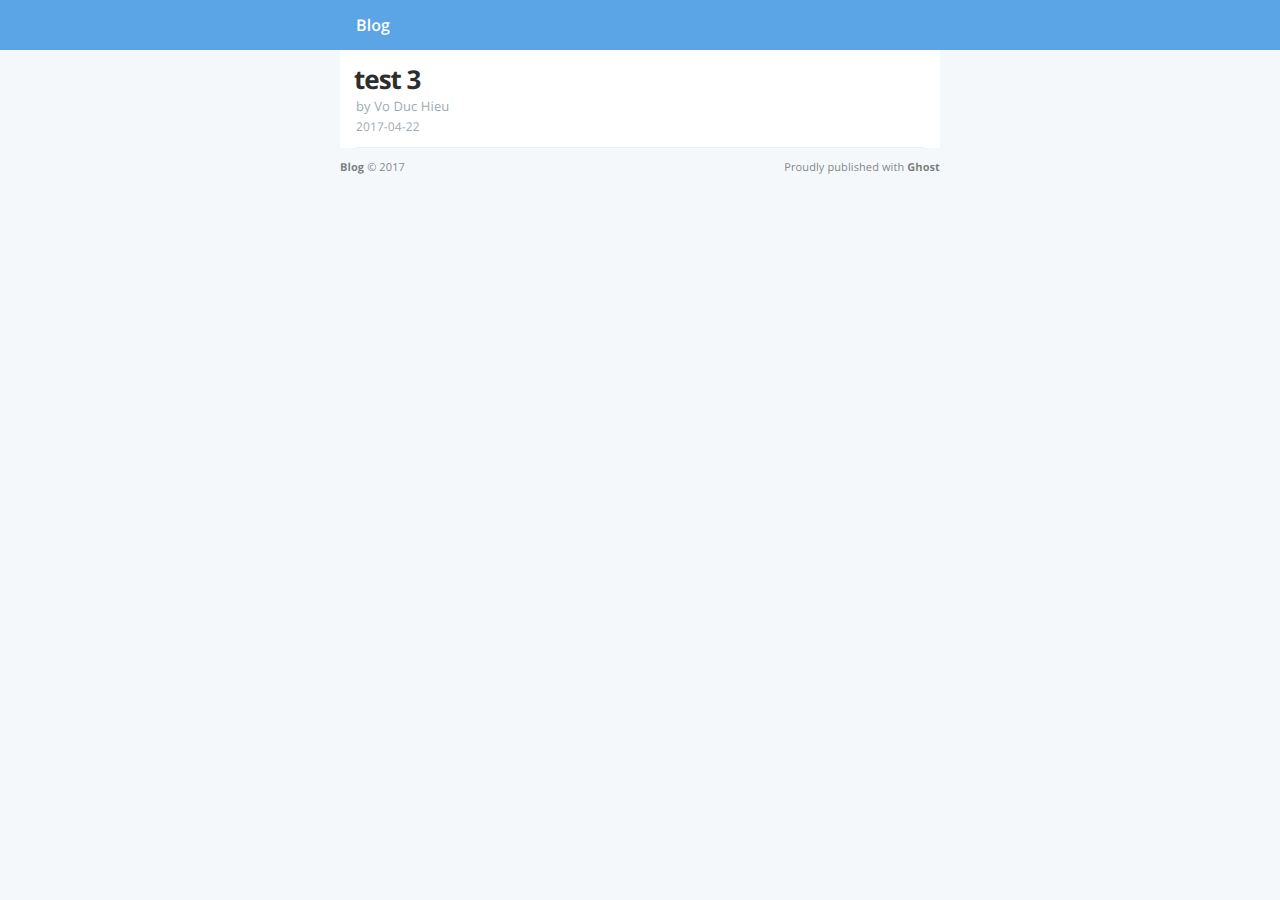
<file: test-3/amp/index.html>
<!DOCTYPE html>
<html ⚡>
<head>
    <meta charset="utf-8">

    <title>test 3</title>
    <meta name="description" content="" />

    <meta name="HandheldFriendly" content="True" />
    <meta name="viewport" content="width=device-width,minimum-scale=1,initial-scale=1">

    <link rel="shortcut icon" href="../../favicon.ico">

    <link rel="canonical" href="../index.html" />
    <meta name="referrer" content="no-referrer-when-downgrade" />
    
    <meta property="og:site_name" content="Blog" />
    <meta property="og:type" content="article" />
    <meta property="og:title" content="test 3" />
    <meta property="og:url" content="http://localhost:2368/test-3/" />
    <meta property="article:published_time" content="2017-04-22T12:21:30.000Z" />
    <meta property="article:modified_time" content="2017-04-22T12:21:30.000Z" />
    <meta name="twitter:card" content="summary" />
    <meta name="twitter:title" content="test 3" />
    <meta name="twitter:url" content="http://localhost:2368/test-3/" />
    <meta name="twitter:label1" content="Written by" />
    <meta name="twitter:data1" content="Vo Duc Hieu" />
    
    <script type="application/ld+json">
{
    "@context": "https://schema.org",
    "@type": "Article",
    "publisher": {
        "@type": "Organization",
        "name": "Blog",
        "logo": "http://localhost:2368/ghost/img/ghosticon.jpg"
    },
    "author": {
        "@type": "Person",
        "name": "Vo Duc Hieu",
        "url": "http://localhost:2368/author/vo/",
        "sameAs": []
    },
    "headline": "test 3",
    "url": "http://localhost:2368/test-3/",
    "datePublished": "2017-04-22T12:21:30.000Z",
    "dateModified": "2017-04-22T12:21:30.000Z",
    "mainEntityOfPage": {
        "@type": "WebPage",
        "@id": "http://localhost:2368"
    }
}
    </script>

    <meta name="generator" content="Ghost 0.11" />
    <link rel="alternate" type="application/rss+xml" title="Blog" href="../../rss/index.html" />

    <link rel="stylesheet" type="text/css" href="https://fonts.googleapis.com/css?family=Merriweather:300,700,700italic,300italic|Open+Sans:700,600,400" />
    <style amp-custom>
        /* ==========================================================================
           Table of Contents
           ========================================================================== */

        /*

            0. Normalize
            1. General
            2. Utilities
            3. AMP Post
            4. Footer

        */

        /* ==========================================================================
           0. normalize.css v3.0.3 | MIT License | git.io/normalize | (minified)
           ========================================================================== */

        html {
            font-family: sans-serif;

            -ms-text-size-adjust: 100%;
            -webkit-text-size-adjust: 100%;
        }
        body {
            margin: 0;
        }
        article,
        aside,
        details,
        figcaption,
        figure,
        footer,
        header,
        main,
        menu,
        nav,
        section,
        summary {
            display: block;
        }
        audio,
        canvas,
        progress,
        video {
            display: inline-block;
            vertical-align: baseline;
        }
        audio:not([controls]) {
            display: none;
            height: 0;
        }
        [hidden],
        template {
            display: none;
        }
        a {
            background-color: transparent;
        }
        a:active,
        a:hover {
            outline: 0;
        }
        abbr[title] {
            border-bottom: 1px dotted;
        }
        b,
        strong {
            font-weight: bold;
        }
        dfn {
            font-style: italic;
        }
        h1 {
            margin: 0.67em 0;
            font-size: 2em;
        }
        mark {
            background: #ff0;
            color: #000;
        }
        small {
            font-size: 80%;
        }
        sub,
        sup {
            position: relative;
            vertical-align: baseline;
            font-size: 75%;
            line-height: 0;
        }
        sup {
            top: -0.5em;
        }
        sub {
            bottom: -0.25em;
        }
        img {
            border: 0;
        }
        amp-img {
            border: 0;
        }
        svg:not(:root) {
            overflow: hidden;
        }
        figure {
            margin: 1em 40px;
        }
        hr {
            box-sizing: content-box;
            height: 0;
        }
        pre {
            overflow: auto;
        }
        code,
        kbd,
        pre,
        samp {
            font-family: monospace, monospace;
            font-size: 1em;
        }
        button,
        input,
        optgroup,
        select,
        textarea {
            margin: 0;
            color: inherit;
            font: inherit;
        }
        button {
            overflow: visible;
        }
        button,
        select {
            text-transform: none;
        }
        button,
        html input[type="button"],
        input[type="reset"],
        input[type="submit"] {
            cursor: pointer;

            -webkit-appearance: button;
        }
        button[disabled],
        html input[disabled] {
            cursor: default;
        }
        button::-moz-focus-inner,
        input::-moz-focus-inner {
            padding: 0;
            border: 0;
        }
        input {
            line-height: normal;
        }
        input[type="checkbox"],
        input[type="radio"] {
            box-sizing: border-box;
            padding: 0;
        }
        input[type="number"]::-webkit-inner-spin-button,
        input[type="number"]::-webkit-outer-spin-button {
            height: auto;
        }
        input[type="search"] {
            -webkit-appearance: textfield;
        }
        input[type="search"]::-webkit-search-cancel-button,
        input[type="search"]::-webkit-search-decoration {
            -webkit-appearance: none;
        }
        fieldset {
            margin: 0 2px;
            padding: 0.35em 0.625em 0.75em;
            border: 1px solid #c0c0c0;
        }
        legend {
            padding: 0;
            border: 0;
        }
        textarea {
            overflow: auto;
        }
        optgroup {
            font-weight: bold;
        }
        table {
            border-spacing: 0;
            border-collapse: collapse;
        }
        td,
        th {
            padding: 0;
        }


        /* ==========================================================================
           1. General - Setting up some base styles
           ========================================================================== */

        html {
            max-height: 100%;
            height: 100%;
            font-size: 62.5%;

            -webkit-tap-highlight-color: rgba(0, 0, 0, 0);
        }

        body {
            max-height: 100%;
            height: 100%;
            color: #3a4145;
            background: #f4f8fb;
            letter-spacing: 0.01rem;
            font-family: "Merriweather", serif;
            font-size: 1.8rem;
            line-height: 1.75em;
            text-rendering: geometricPrecision;

            -webkit-font-feature-settings: "kern" 1;
            -moz-font-feature-settings: "kern" 1;
            -o-font-feature-settings: "kern" 1;
        }

        ::-moz-selection {
            background: #d6edff;
        }

        ::selection {
            background: #d6edff;
        }

        h1,
        h2,
        h3,
        h4,
        h5,
        h6 {
            margin: 0 0 0.3em 0;
            color: #2e2e2e;
            font-family: "Open Sans", sans-serif;
            line-height: 1.15em;
            text-rendering: geometricPrecision;

            -webkit-font-feature-settings: "dlig" 1, "liga" 1, "lnum" 1, "kern" 1;
            -moz-font-feature-settings: "dlig" 1, "liga" 1, "lnum" 1, "kern" 1;
            -o-font-feature-settings: "dlig" 1, "liga" 1, "lnum" 1, "kern" 1;
        }

        h1 {
            text-indent: -2px;
            letter-spacing: -1px;
            font-size: 2.6rem;
        }

        h2 {
            letter-spacing: 0;
            font-size: 2.4rem;
        }

        h3 {
            letter-spacing: -0.6px;
            font-size: 2.1rem;
        }

        h4 {
            font-size: 1.9rem;
        }

        h5 {
            font-size: 1.8rem;
        }

        h6 {
            font-size: 1.8rem;
        }

        a {
            color: #4a4a4a;
        }

        a:hover {
            color: #111;
        }

        p,
        ul,
        ol,
        dl {
            margin: 0 0 2.5rem 0;
            font-size: 1.5rem;
            text-rendering: geometricPrecision;

            -webkit-font-feature-settings: "liga" 1, "onum" 1, "kern" 1;
            -moz-font-feature-settings: "liga" 1, "onum" 1, "kern" 1;
            -o-font-feature-settings: "liga" 1, "onum" 1, "kern" 1;
        }

        ol,
        ul {
            padding-left: 2em;
        }

        ol ol,
        ul ul,
        ul ol,
        ol ul {
            margin: 0 0 0.4em 0;
            padding-left: 2em;
        }

        dl dt {
            float: left;
            clear: left;
            overflow: hidden;
            margin-bottom: 1em;
            width: 180px;
            text-align: right;
            text-overflow: ellipsis;
            white-space: nowrap;
            font-weight: 700;
        }

        dl dd {
            margin-bottom: 1em;
            margin-left: 200px;
        }

        li {
            margin: 0.4em 0;
        }

        li li {
            margin: 0;
        }

        hr {
            display: block;
            margin: 1.75em 0;
            padding: 0;
            height: 1px;
            border: 0;
            border-top: #efefef 1px solid;
        }

        blockquote {
            box-sizing: border-box;
            margin: 1.75em 0 1.75em 0;
            padding: 0 0 0 1.75em;
            border-left: #4a4a4a 0.4em solid;

            -moz-box-sizing: border-box;
        }

        blockquote p {
            margin: 0.8em 0;
            font-style: italic;
        }

        blockquote small {
            display: inline-block;
            margin: 0.8em 0 0.8em 1.5em;
            color: #ccc;
            font-size: 0.9em;
        }

        blockquote small:before {
            content: "\2014 \00A0";
        }

        blockquote cite {
            font-weight: 700;
        }

        blockquote cite a {
            font-weight: normal;
        }

        mark {
            background-color: #fdffb6;
        }

        code,
        tt {
            padding: 1px 3px;
            border: #e3edf3 1px solid;
            background: #f7fafb;
            border-radius: 2px;
            white-space: pre-wrap;
            font-family: Inconsolata, monospace, sans-serif;
            font-size: 0.85em;
            font-feature-settings: "liga" 0;

            -webkit-font-feature-settings: "liga" 0;
            -moz-font-feature-settings: "liga" 0;
        }

        pre {
            overflow: auto;
            box-sizing: border-box;
            margin: 0 0 1.75em 0;
            padding: 10px;
            width: 100%;
            border: #e3edf3 1px solid;
            background: #f7fafb;
            border-radius: 3px;
            white-space: pre;
            font-family: Inconsolata, monospace, sans-serif;
            font-size: 0.9em;

            -moz-box-sizing: border-box;
        }

        pre code,
        pre tt {
            padding: 0;
            border: none;
            background: transparent;
            white-space: pre-wrap;
            font-size: inherit;
        }

        kbd {
            display: inline-block;
            margin-bottom: 0.4em;
            padding: 1px 8px;
            border: #ccc 1px solid;
            background: #f4f4f4;
            border-radius: 4px;
            box-shadow: 0 1px 0 rgba(0, 0, 0, 0.2),
            0 1px 0 0 #fff inset;
            color: #666;
            text-shadow: #fff 0 1px 0;
            font-size: 0.9em;
            font-weight: 700;
        }

        table {
            box-sizing: border-box;
            margin: 1.75em 0;
            max-width: 100%;
            width: 100%;
            background-color: transparent;

            -moz-box-sizing: border-box;
        }

        table th,
        table td {
            padding: 8px;
            border-top: #efefef 1px solid;
            vertical-align: top;
            text-align: left;
            line-height: 20px;
        }

        table th {
            color: #000;
        }

        table caption + thead tr:first-child th,
        table caption + thead tr:first-child td,
        table colgroup + thead tr:first-child th,
        table colgroup + thead tr:first-child td,
        table thead:first-child tr:first-child th,
        table thead:first-child tr:first-child td {
            border-top: 0;
        }

        table tbody + tbody {
            border-top: #efefef 2px solid;
        }

        table table table {
            background-color: #fff;
        }

        table tbody > tr:nth-child(odd) > td,
        table tbody > tr:nth-child(odd) > th {
            background-color: #f6f6f6;
        }

        table.plain tbody > tr:nth-child(odd) > td,
        table.plain tbody > tr:nth-child(odd) > th {
            background: transparent;
        }

        iframe,
        amp-iframe,
        .fluid-width-video-wrapper {
            display: block;
            margin: 1.75em 0;
        }

        /* When a video is inside the fitvids wrapper, drop the
        margin on the iframe, cause it breaks stuff. */
        .fluid-width-video-wrapper iframe,
        .fluid-width-video-wrapper amp-iframe {
            margin: 0;
        }

        textarea,
        select,
        input {
            margin: 0 0 5px 0;
            padding: 6px 9px;
            width: 260px;
            outline: 0;
            border: #e7eef2 1px solid;
            background: #fff;
            border-radius: 4px;
            box-shadow: none;
            font-family: "Open Sans", sans-serif;
            font-size: 1.6rem;
            line-height: 1.4em;
            font-weight: 100;

            -webkit-appearance: none;
        }

        textarea {
            min-width: 250px;
            min-height: 80px;
            max-width: 340px;
            width: 100%;
            height: auto;
        }

        input[type="text"]:focus,
        input[type="email"]:focus,
        input[type="search"]:focus,
        input[type="tel"]:focus,
        input[type="url"]:focus,
        input[type="password"]:focus,
        input[type="number"]:focus,
        input[type="date"]:focus,
        input[type="month"]:focus,
        input[type="week"]:focus,
        input[type="time"]:focus,
        input[type="datetime"]:focus,
        input[type="datetime-local"]:focus,
        textarea:focus {
            outline: none;
            outline-width: 0;
            border: #bbc7cc 1px solid;
            background: #fff;
        }

        select {
            width: 270px;
            height: 30px;
            line-height: 30px;
        }

        /* ==========================================================================
           2. Utilities
           ========================================================================== */

        /* Clears shit */
        .clearfix:before,
        .clearfix:after {
            content: " ";
            display: table;
        }
        .clearfix:after {
            clear: both;
        }
        .clearfix {
            zoom: 1;
        }

        /* ==========================================================================
           3. AMP Post
           ========================================================================== */



        .main-header {
            position: relative;
            display: table;
            overflow: hidden;
            box-sizing: border-box;
            width: 100%;
            height: 50px;
            background: #5ba4e5 no-repeat center center;
            background-size: cover;
            text-align: left;

            -webkit-box-sizing: border-box;
            -moz-box-sizing: border-box;
        }

        .content {
            background: #fff;
            padding-top: 15px;
        }
        .blog-title,
        .content {
            margin: auto;
            max-width: 600px;
        }

        .blog-title a {
            display: block;
            padding-right: 16px;
            padding-left: 16px;
            height: 50px;
            color: #fff;
            text-decoration: none;
            font-family: "Open Sans", sans-serif;
            font-size: 16px;
            line-height: 50px;
            font-weight: 600;
        }

        .post {
            position: relative;
            margin-top: 0;
            margin-right: 16px;
            margin-left: 16px;
            padding-bottom: 0;
            max-width: 100%;
            border-bottom: #ebf2f6 1px solid;
            word-wrap: break-word;
            font-size: 0.95em;
            line-height: 1.65em;
        }

        .post-header {
            margin-bottom: 1rem;
        }

        .post-title {
            margin-bottom: 0;
        }

        .post-title a {
            text-decoration: none;
        }

        .post-meta {
            display: block;
            margin: 3px 0 0 0;
            color: #9eabb3;
            font-family: "Open Sans", sans-serif;
            font-size: 1.3rem;
            line-height: 2.2rem;
        }

        .post-meta a {
            color: #9eabb3;
            text-decoration: none;
        }

        .post-meta a:hover {
            text-decoration: underline;
        }

        .post-meta .author {
            margin: 0;
            font-size: 1.3rem;
            line-height: 1.3em;
        }

        .post-date {
            display: inline-block;
            text-transform: uppercase;
            white-space: nowrap;
            font-size: 1.2rem;
            line-height: 1.2em;
        }

        .post-image {
            margin: 0;
            padding-top: 3rem;
            padding-bottom: 30px;
            border-top: 1px #E8E8E8 solid;
        }

        /* Keep images centered, and allow images wider than the main
           text column to break out. */
        .post-content amp-img,
        .post-content amp-anim {
            /* Centers an image by (1) pushing its left edge to the
               center of its container and (2) shifting the entire image
               in the opposite direction by half its own width.
               Works for images that are larger than their containers. */
            position: relative;
            left: 50%;
            display: block;
            padding: 0;
            min-width: 0;
            max-width: 112%; /* fallback when calc doesn't work */
            width: calc(100% + 32px); /* expand with to image + margins */
            height: auto;
            transform: translateX(-50%);

            -webkit-transform: translateX(-50%); /* for Safari and iOS */
            -ms-transform: translateX(-50%); /* for IE9 */
        }

        .footnotes {
            font-size: 1.3rem;
            line-height: 1.6em;
            font-style: italic;
        }

        .footnotes li {
            margin: 0.6rem 0;
        }

        .footnotes p {
            margin: 0;
        }

        .footnotes p a:last-child {
            text-decoration: none;
        }

        /* ==========================================================================
           4. Footer - The bottom the AMP Post
           ========================================================================== */

        .site-footer {
            position: relative;
            margin: 0 auto 20px auto;
            padding: 1rem 15px;
            max-width: 600px;
            color: rgba(0,0,0,0.5);
            font-family: "Open Sans", sans-serif;
            font-size: 1.1rem;
            line-height: 1.75em;
        }

        .site-footer a {
            color: rgba(0,0,0,0.5);
            text-decoration: none;
            font-weight: bold;
        }

        .site-footer a:hover {
            border-bottom: #bbc7cc 1px solid;
        }

        .poweredby {
            display: block;
            float: right;
            width: 45%;
            text-align: right;
        }

        .copyright {
            display: block;
            float: left;
            width: 45%;
        }
    </style>

    <style amp-boilerplate>body{-webkit-animation:-amp-start 8s steps(1,end) 0s 1 normal both;-moz-animation:-amp-start 8s steps(1,end) 0s 1 normal both;-ms-animation:-amp-start 8s steps(1,end) 0s 1 normal both;animation:-amp-start 8s steps(1,end) 0s 1 normal both}@-webkit-keyframes -amp-start{from{visibility:hidden}to{visibility:visible}}@-moz-keyframes -amp-start{from{visibility:hidden}to{visibility:visible}}@-ms-keyframes -amp-start{from{visibility:hidden}to{visibility:visible}}@-o-keyframes -amp-start{from{visibility:hidden}to{visibility:visible}}@keyframes -amp-start{from{visibility:hidden}to{visibility:visible}}</style><noscript><style amp-boilerplate>body{-webkit-animation:none;-moz-animation:none;-ms-animation:none;animation:none}</style></noscript>
    <script async src="https://cdn.ampproject.org/v0.js"></script>

    

</head>

<body class="amp-template">
    <header class="main-header">
        <nav class="blog-title">
            <a href="../../index.html">Blog</a>
        </nav>
    </header>

    <main class="content" role="main">
        <article class="post">

            <header class="post-header">
                <h1 class="post-title">test 3</h1>
                <section class="post-meta">
                    <p class="author">by <a href="../../author/vo/index.html">Vo Duc Hieu</a></p>
                    <time class="post-date" datetime="2017-04-22">2017-04-22</time>
                </section>
            </header>
            <section class="post-content">

                

            </section>

        </article>
    </main>
    <footer class="site-footer clearfix">
        <section class="copyright"><a href="../../index.html">Blog</a> &copy; 2017</section>
        <section class="poweredby">Proudly published with <a href="https://ghost.org">Ghost</a></section>
    </footer>
</body>
</html>
</file>
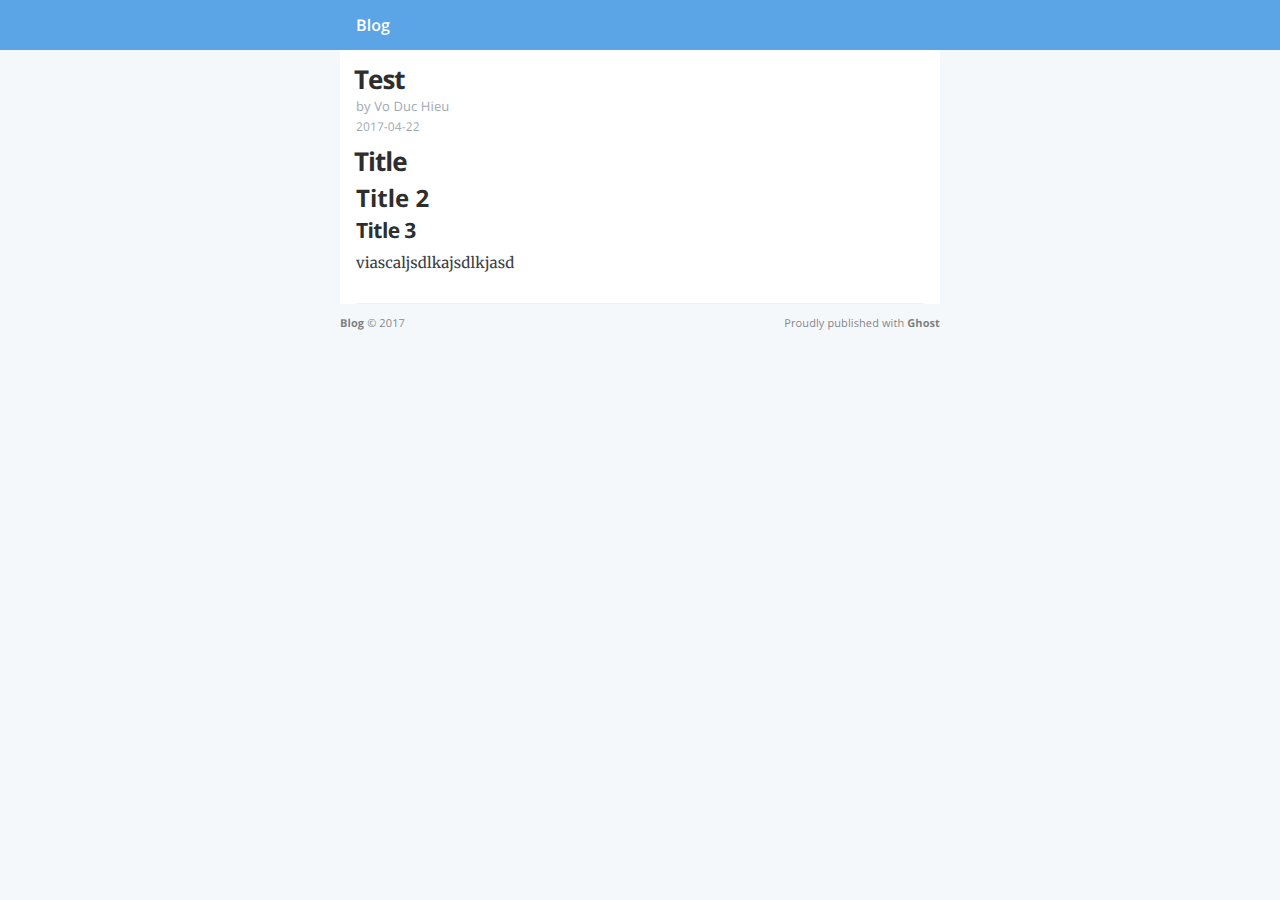
<file: test/amp/index.html>
<!DOCTYPE html>
<html ⚡>
<head>
    <meta charset="utf-8">

    <title>Test</title>
    <meta name="description" content="" />

    <meta name="HandheldFriendly" content="True" />
    <meta name="viewport" content="width=device-width,minimum-scale=1,initial-scale=1">

    <link rel="shortcut icon" href="../../favicon.ico">

    <link rel="canonical" href="../index.html" />
    <meta name="referrer" content="no-referrer-when-downgrade" />
    
    <meta property="og:site_name" content="Blog" />
    <meta property="og:type" content="article" />
    <meta property="og:title" content="Test" />
    <meta property="og:description" content="Title Title 2 Title 3 viascaljsdlkajsdlkjasd" />
    <meta property="og:url" content="http://localhost:2368/test/" />
    <meta property="article:published_time" content="2017-04-22T12:14:14.000Z" />
    <meta property="article:modified_time" content="2017-04-22T12:14:14.000Z" />
    <meta name="twitter:card" content="summary" />
    <meta name="twitter:title" content="Test" />
    <meta name="twitter:description" content="Title Title 2 Title 3 viascaljsdlkajsdlkjasd" />
    <meta name="twitter:url" content="http://localhost:2368/test/" />
    <meta name="twitter:label1" content="Written by" />
    <meta name="twitter:data1" content="Vo Duc Hieu" />
    
    <script type="application/ld+json">
{
    "@context": "https://schema.org",
    "@type": "Article",
    "publisher": {
        "@type": "Organization",
        "name": "Blog",
        "logo": "http://localhost:2368/ghost/img/ghosticon.jpg"
    },
    "author": {
        "@type": "Person",
        "name": "Vo Duc Hieu",
        "url": "http://localhost:2368/author/vo/",
        "sameAs": []
    },
    "headline": "Test",
    "url": "http://localhost:2368/test/",
    "datePublished": "2017-04-22T12:14:14.000Z",
    "dateModified": "2017-04-22T12:14:14.000Z",
    "description": "Title Title 2 Title 3 viascaljsdlkajsdlkjasd",
    "mainEntityOfPage": {
        "@type": "WebPage",
        "@id": "http://localhost:2368"
    }
}
    </script>

    <meta name="generator" content="Ghost 0.11" />
    <link rel="alternate" type="application/rss+xml" title="Blog" href="../../rss/index.html" />

    <link rel="stylesheet" type="text/css" href="https://fonts.googleapis.com/css?family=Merriweather:300,700,700italic,300italic|Open+Sans:700,600,400" />
    <style amp-custom>
        /* ==========================================================================
           Table of Contents
           ========================================================================== */

        /*

            0. Normalize
            1. General
            2. Utilities
            3. AMP Post
            4. Footer

        */

        /* ==========================================================================
           0. normalize.css v3.0.3 | MIT License | git.io/normalize | (minified)
           ========================================================================== */

        html {
            font-family: sans-serif;

            -ms-text-size-adjust: 100%;
            -webkit-text-size-adjust: 100%;
        }
        body {
            margin: 0;
        }
        article,
        aside,
        details,
        figcaption,
        figure,
        footer,
        header,
        main,
        menu,
        nav,
        section,
        summary {
            display: block;
        }
        audio,
        canvas,
        progress,
        video {
            display: inline-block;
            vertical-align: baseline;
        }
        audio:not([controls]) {
            display: none;
            height: 0;
        }
        [hidden],
        template {
            display: none;
        }
        a {
            background-color: transparent;
        }
        a:active,
        a:hover {
            outline: 0;
        }
        abbr[title] {
            border-bottom: 1px dotted;
        }
        b,
        strong {
            font-weight: bold;
        }
        dfn {
            font-style: italic;
        }
        h1 {
            margin: 0.67em 0;
            font-size: 2em;
        }
        mark {
            background: #ff0;
            color: #000;
        }
        small {
            font-size: 80%;
        }
        sub,
        sup {
            position: relative;
            vertical-align: baseline;
            font-size: 75%;
            line-height: 0;
        }
        sup {
            top: -0.5em;
        }
        sub {
            bottom: -0.25em;
        }
        img {
            border: 0;
        }
        amp-img {
            border: 0;
        }
        svg:not(:root) {
            overflow: hidden;
        }
        figure {
            margin: 1em 40px;
        }
        hr {
            box-sizing: content-box;
            height: 0;
        }
        pre {
            overflow: auto;
        }
        code,
        kbd,
        pre,
        samp {
            font-family: monospace, monospace;
            font-size: 1em;
        }
        button,
        input,
        optgroup,
        select,
        textarea {
            margin: 0;
            color: inherit;
            font: inherit;
        }
        button {
            overflow: visible;
        }
        button,
        select {
            text-transform: none;
        }
        button,
        html input[type="button"],
        input[type="reset"],
        input[type="submit"] {
            cursor: pointer;

            -webkit-appearance: button;
        }
        button[disabled],
        html input[disabled] {
            cursor: default;
        }
        button::-moz-focus-inner,
        input::-moz-focus-inner {
            padding: 0;
            border: 0;
        }
        input {
            line-height: normal;
        }
        input[type="checkbox"],
        input[type="radio"] {
            box-sizing: border-box;
            padding: 0;
        }
        input[type="number"]::-webkit-inner-spin-button,
        input[type="number"]::-webkit-outer-spin-button {
            height: auto;
        }
        input[type="search"] {
            -webkit-appearance: textfield;
        }
        input[type="search"]::-webkit-search-cancel-button,
        input[type="search"]::-webkit-search-decoration {
            -webkit-appearance: none;
        }
        fieldset {
            margin: 0 2px;
            padding: 0.35em 0.625em 0.75em;
            border: 1px solid #c0c0c0;
        }
        legend {
            padding: 0;
            border: 0;
        }
        textarea {
            overflow: auto;
        }
        optgroup {
            font-weight: bold;
        }
        table {
            border-spacing: 0;
            border-collapse: collapse;
        }
        td,
        th {
            padding: 0;
        }


        /* ==========================================================================
           1. General - Setting up some base styles
           ========================================================================== */

        html {
            max-height: 100%;
            height: 100%;
            font-size: 62.5%;

            -webkit-tap-highlight-color: rgba(0, 0, 0, 0);
        }

        body {
            max-height: 100%;
            height: 100%;
            color: #3a4145;
            background: #f4f8fb;
            letter-spacing: 0.01rem;
            font-family: "Merriweather", serif;
            font-size: 1.8rem;
            line-height: 1.75em;
            text-rendering: geometricPrecision;

            -webkit-font-feature-settings: "kern" 1;
            -moz-font-feature-settings: "kern" 1;
            -o-font-feature-settings: "kern" 1;
        }

        ::-moz-selection {
            background: #d6edff;
        }

        ::selection {
            background: #d6edff;
        }

        h1,
        h2,
        h3,
        h4,
        h5,
        h6 {
            margin: 0 0 0.3em 0;
            color: #2e2e2e;
            font-family: "Open Sans", sans-serif;
            line-height: 1.15em;
            text-rendering: geometricPrecision;

            -webkit-font-feature-settings: "dlig" 1, "liga" 1, "lnum" 1, "kern" 1;
            -moz-font-feature-settings: "dlig" 1, "liga" 1, "lnum" 1, "kern" 1;
            -o-font-feature-settings: "dlig" 1, "liga" 1, "lnum" 1, "kern" 1;
        }

        h1 {
            text-indent: -2px;
            letter-spacing: -1px;
            font-size: 2.6rem;
        }

        h2 {
            letter-spacing: 0;
            font-size: 2.4rem;
        }

        h3 {
            letter-spacing: -0.6px;
            font-size: 2.1rem;
        }

        h4 {
            font-size: 1.9rem;
        }

        h5 {
            font-size: 1.8rem;
        }

        h6 {
            font-size: 1.8rem;
        }

        a {
            color: #4a4a4a;
        }

        a:hover {
            color: #111;
        }

        p,
        ul,
        ol,
        dl {
            margin: 0 0 2.5rem 0;
            font-size: 1.5rem;
            text-rendering: geometricPrecision;

            -webkit-font-feature-settings: "liga" 1, "onum" 1, "kern" 1;
            -moz-font-feature-settings: "liga" 1, "onum" 1, "kern" 1;
            -o-font-feature-settings: "liga" 1, "onum" 1, "kern" 1;
        }

        ol,
        ul {
            padding-left: 2em;
        }

        ol ol,
        ul ul,
        ul ol,
        ol ul {
            margin: 0 0 0.4em 0;
            padding-left: 2em;
        }

        dl dt {
            float: left;
            clear: left;
            overflow: hidden;
            margin-bottom: 1em;
            width: 180px;
            text-align: right;
            text-overflow: ellipsis;
            white-space: nowrap;
            font-weight: 700;
        }

        dl dd {
            margin-bottom: 1em;
            margin-left: 200px;
        }

        li {
            margin: 0.4em 0;
        }

        li li {
            margin: 0;
        }

        hr {
            display: block;
            margin: 1.75em 0;
            padding: 0;
            height: 1px;
            border: 0;
            border-top: #efefef 1px solid;
        }

        blockquote {
            box-sizing: border-box;
            margin: 1.75em 0 1.75em 0;
            padding: 0 0 0 1.75em;
            border-left: #4a4a4a 0.4em solid;

            -moz-box-sizing: border-box;
        }

        blockquote p {
            margin: 0.8em 0;
            font-style: italic;
        }

        blockquote small {
            display: inline-block;
            margin: 0.8em 0 0.8em 1.5em;
            color: #ccc;
            font-size: 0.9em;
        }

        blockquote small:before {
            content: "\2014 \00A0";
        }

        blockquote cite {
            font-weight: 700;
        }

        blockquote cite a {
            font-weight: normal;
        }

        mark {
            background-color: #fdffb6;
        }

        code,
        tt {
            padding: 1px 3px;
            border: #e3edf3 1px solid;
            background: #f7fafb;
            border-radius: 2px;
            white-space: pre-wrap;
            font-family: Inconsolata, monospace, sans-serif;
            font-size: 0.85em;
            font-feature-settings: "liga" 0;

            -webkit-font-feature-settings: "liga" 0;
            -moz-font-feature-settings: "liga" 0;
        }

        pre {
            overflow: auto;
            box-sizing: border-box;
            margin: 0 0 1.75em 0;
            padding: 10px;
            width: 100%;
            border: #e3edf3 1px solid;
            background: #f7fafb;
            border-radius: 3px;
            white-space: pre;
            font-family: Inconsolata, monospace, sans-serif;
            font-size: 0.9em;

            -moz-box-sizing: border-box;
        }

        pre code,
        pre tt {
            padding: 0;
            border: none;
            background: transparent;
            white-space: pre-wrap;
            font-size: inherit;
        }

        kbd {
            display: inline-block;
            margin-bottom: 0.4em;
            padding: 1px 8px;
            border: #ccc 1px solid;
            background: #f4f4f4;
            border-radius: 4px;
            box-shadow: 0 1px 0 rgba(0, 0, 0, 0.2),
            0 1px 0 0 #fff inset;
            color: #666;
            text-shadow: #fff 0 1px 0;
            font-size: 0.9em;
            font-weight: 700;
        }

        table {
            box-sizing: border-box;
            margin: 1.75em 0;
            max-width: 100%;
            width: 100%;
            background-color: transparent;

            -moz-box-sizing: border-box;
        }

        table th,
        table td {
            padding: 8px;
            border-top: #efefef 1px solid;
            vertical-align: top;
            text-align: left;
            line-height: 20px;
        }

        table th {
            color: #000;
        }

        table caption + thead tr:first-child th,
        table caption + thead tr:first-child td,
        table colgroup + thead tr:first-child th,
        table colgroup + thead tr:first-child td,
        table thead:first-child tr:first-child th,
        table thead:first-child tr:first-child td {
            border-top: 0;
        }

        table tbody + tbody {
            border-top: #efefef 2px solid;
        }

        table table table {
            background-color: #fff;
        }

        table tbody > tr:nth-child(odd) > td,
        table tbody > tr:nth-child(odd) > th {
            background-color: #f6f6f6;
        }

        table.plain tbody > tr:nth-child(odd) > td,
        table.plain tbody > tr:nth-child(odd) > th {
            background: transparent;
        }

        iframe,
        amp-iframe,
        .fluid-width-video-wrapper {
            display: block;
            margin: 1.75em 0;
        }

        /* When a video is inside the fitvids wrapper, drop the
        margin on the iframe, cause it breaks stuff. */
        .fluid-width-video-wrapper iframe,
        .fluid-width-video-wrapper amp-iframe {
            margin: 0;
        }

        textarea,
        select,
        input {
            margin: 0 0 5px 0;
            padding: 6px 9px;
            width: 260px;
            outline: 0;
            border: #e7eef2 1px solid;
            background: #fff;
            border-radius: 4px;
            box-shadow: none;
            font-family: "Open Sans", sans-serif;
            font-size: 1.6rem;
            line-height: 1.4em;
            font-weight: 100;

            -webkit-appearance: none;
        }

        textarea {
            min-width: 250px;
            min-height: 80px;
            max-width: 340px;
            width: 100%;
            height: auto;
        }

        input[type="text"]:focus,
        input[type="email"]:focus,
        input[type="search"]:focus,
        input[type="tel"]:focus,
        input[type="url"]:focus,
        input[type="password"]:focus,
        input[type="number"]:focus,
        input[type="date"]:focus,
        input[type="month"]:focus,
        input[type="week"]:focus,
        input[type="time"]:focus,
        input[type="datetime"]:focus,
        input[type="datetime-local"]:focus,
        textarea:focus {
            outline: none;
            outline-width: 0;
            border: #bbc7cc 1px solid;
            background: #fff;
        }

        select {
            width: 270px;
            height: 30px;
            line-height: 30px;
        }

        /* ==========================================================================
           2. Utilities
           ========================================================================== */

        /* Clears shit */
        .clearfix:before,
        .clearfix:after {
            content: " ";
            display: table;
        }
        .clearfix:after {
            clear: both;
        }
        .clearfix {
            zoom: 1;
        }

        /* ==========================================================================
           3. AMP Post
           ========================================================================== */



        .main-header {
            position: relative;
            display: table;
            overflow: hidden;
            box-sizing: border-box;
            width: 100%;
            height: 50px;
            background: #5ba4e5 no-repeat center center;
            background-size: cover;
            text-align: left;

            -webkit-box-sizing: border-box;
            -moz-box-sizing: border-box;
        }

        .content {
            background: #fff;
            padding-top: 15px;
        }
        .blog-title,
        .content {
            margin: auto;
            max-width: 600px;
        }

        .blog-title a {
            display: block;
            padding-right: 16px;
            padding-left: 16px;
            height: 50px;
            color: #fff;
            text-decoration: none;
            font-family: "Open Sans", sans-serif;
            font-size: 16px;
            line-height: 50px;
            font-weight: 600;
        }

        .post {
            position: relative;
            margin-top: 0;
            margin-right: 16px;
            margin-left: 16px;
            padding-bottom: 0;
            max-width: 100%;
            border-bottom: #ebf2f6 1px solid;
            word-wrap: break-word;
            font-size: 0.95em;
            line-height: 1.65em;
        }

        .post-header {
            margin-bottom: 1rem;
        }

        .post-title {
            margin-bottom: 0;
        }

        .post-title a {
            text-decoration: none;
        }

        .post-meta {
            display: block;
            margin: 3px 0 0 0;
            color: #9eabb3;
            font-family: "Open Sans", sans-serif;
            font-size: 1.3rem;
            line-height: 2.2rem;
        }

        .post-meta a {
            color: #9eabb3;
            text-decoration: none;
        }

        .post-meta a:hover {
            text-decoration: underline;
        }

        .post-meta .author {
            margin: 0;
            font-size: 1.3rem;
            line-height: 1.3em;
        }

        .post-date {
            display: inline-block;
            text-transform: uppercase;
            white-space: nowrap;
            font-size: 1.2rem;
            line-height: 1.2em;
        }

        .post-image {
            margin: 0;
            padding-top: 3rem;
            padding-bottom: 30px;
            border-top: 1px #E8E8E8 solid;
        }

        /* Keep images centered, and allow images wider than the main
           text column to break out. */
        .post-content amp-img,
        .post-content amp-anim {
            /* Centers an image by (1) pushing its left edge to the
               center of its container and (2) shifting the entire image
               in the opposite direction by half its own width.
               Works for images that are larger than their containers. */
            position: relative;
            left: 50%;
            display: block;
            padding: 0;
            min-width: 0;
            max-width: 112%; /* fallback when calc doesn't work */
            width: calc(100% + 32px); /* expand with to image + margins */
            height: auto;
            transform: translateX(-50%);

            -webkit-transform: translateX(-50%); /* for Safari and iOS */
            -ms-transform: translateX(-50%); /* for IE9 */
        }

        .footnotes {
            font-size: 1.3rem;
            line-height: 1.6em;
            font-style: italic;
        }

        .footnotes li {
            margin: 0.6rem 0;
        }

        .footnotes p {
            margin: 0;
        }

        .footnotes p a:last-child {
            text-decoration: none;
        }

        /* ==========================================================================
           4. Footer - The bottom the AMP Post
           ========================================================================== */

        .site-footer {
            position: relative;
            margin: 0 auto 20px auto;
            padding: 1rem 15px;
            max-width: 600px;
            color: rgba(0,0,0,0.5);
            font-family: "Open Sans", sans-serif;
            font-size: 1.1rem;
            line-height: 1.75em;
        }

        .site-footer a {
            color: rgba(0,0,0,0.5);
            text-decoration: none;
            font-weight: bold;
        }

        .site-footer a:hover {
            border-bottom: #bbc7cc 1px solid;
        }

        .poweredby {
            display: block;
            float: right;
            width: 45%;
            text-align: right;
        }

        .copyright {
            display: block;
            float: left;
            width: 45%;
        }
    </style>

    <style amp-boilerplate>body{-webkit-animation:-amp-start 8s steps(1,end) 0s 1 normal both;-moz-animation:-amp-start 8s steps(1,end) 0s 1 normal both;-ms-animation:-amp-start 8s steps(1,end) 0s 1 normal both;animation:-amp-start 8s steps(1,end) 0s 1 normal both}@-webkit-keyframes -amp-start{from{visibility:hidden}to{visibility:visible}}@-moz-keyframes -amp-start{from{visibility:hidden}to{visibility:visible}}@-ms-keyframes -amp-start{from{visibility:hidden}to{visibility:visible}}@-o-keyframes -amp-start{from{visibility:hidden}to{visibility:visible}}@keyframes -amp-start{from{visibility:hidden}to{visibility:visible}}</style><noscript><style amp-boilerplate>body{-webkit-animation:none;-moz-animation:none;-ms-animation:none;animation:none}</style></noscript>
    <script async src="https://cdn.ampproject.org/v0.js"></script>

    

</head>

<body class="amp-template">
    <header class="main-header">
        <nav class="blog-title">
            <a href="../../index.html">Blog</a>
        </nav>
    </header>

    <main class="content" role="main">
        <article class="post">

            <header class="post-header">
                <h1 class="post-title">Test</h1>
                <section class="post-meta">
                    <p class="author">by <a href="../../author/vo/index.html">Vo Duc Hieu</a></p>
                    <time class="post-date" datetime="2017-04-22">2017-04-22</time>
                </section>
            </header>
            <section class="post-content">

                <h1 id="title">Title</h1>

<h2 id="title2">Title 2</h2>

<h3 id="title3">Title 3</h3>

<p>viascaljsdlkajsdlkjasd</p>

            </section>

        </article>
    </main>
    <footer class="site-footer clearfix">
        <section class="copyright"><a href="../../index.html">Blog</a> &copy; 2017</section>
        <section class="poweredby">Proudly published with <a href="https://ghost.org">Ghost</a></section>
    </footer>
</body>
</html>
</file>
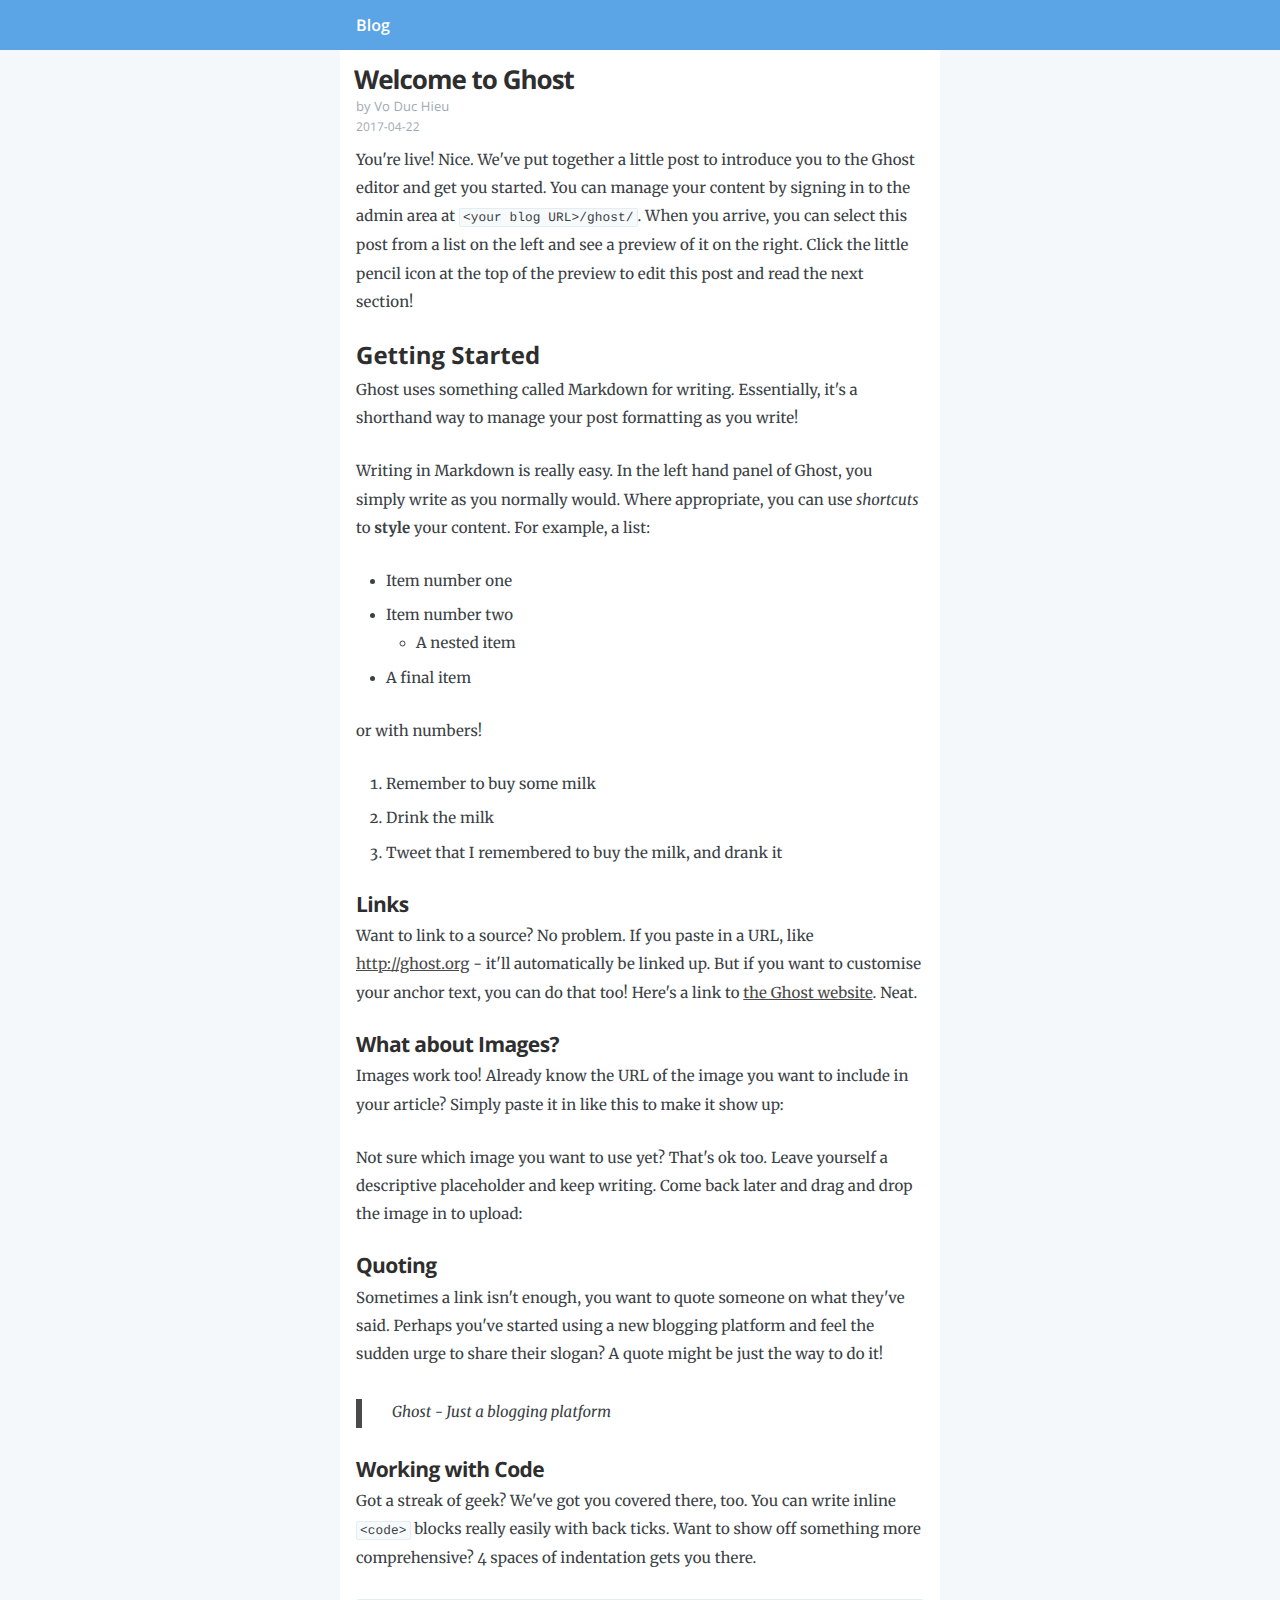
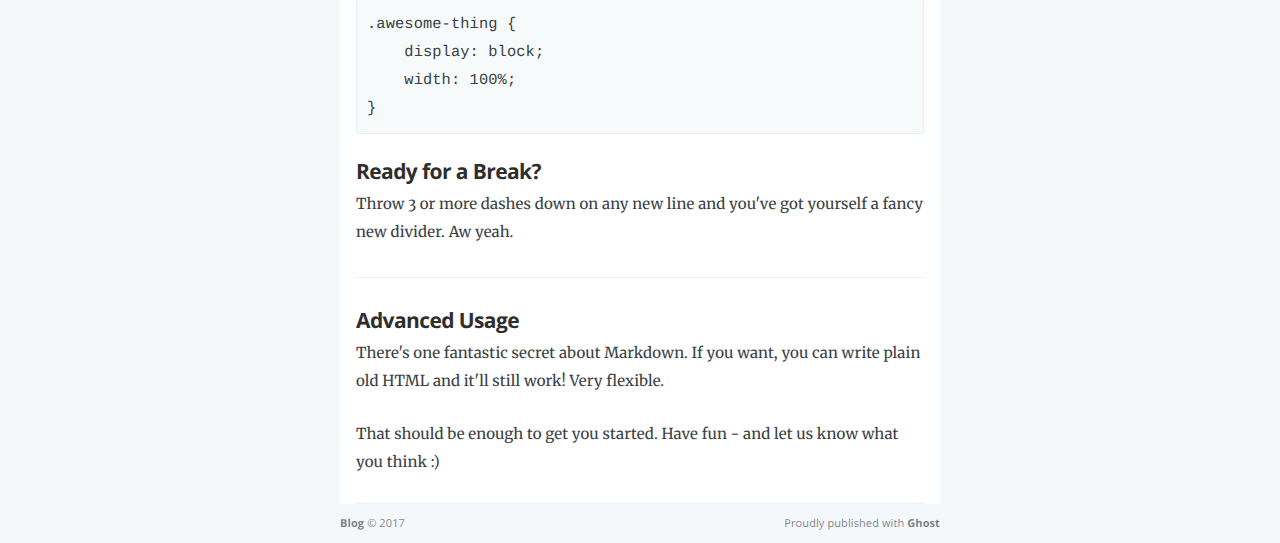
<file: welcome-to-ghost/amp/index.html>
<!DOCTYPE html>
<html ⚡>
<head>
    <meta charset="utf-8">

    <title>Welcome to Ghost</title>
    <meta name="description" content="" />

    <meta name="HandheldFriendly" content="True" />
    <meta name="viewport" content="width=device-width,minimum-scale=1,initial-scale=1">

    <link rel="shortcut icon" href="../../favicon.ico">

    <link rel="canonical" href="../index.html" />
    <meta name="referrer" content="no-referrer-when-downgrade" />
    
    <meta property="og:site_name" content="Blog" />
    <meta property="og:type" content="article" />
    <meta property="og:title" content="Welcome to Ghost" />
    <meta property="og:description" content="You&#x27;re live! Nice. We&#x27;ve put together a little post to introduce you to the Ghost editor and get you started. You can manage your content by signing in to the admin area at &amp;lt;your blog URL&amp;gt;/ghost/. When you arrive, you can select this post from a list" />
    <meta property="og:url" content="http://localhost:2368/welcome-to-ghost/" />
    <meta property="article:published_time" content="2017-04-22T12:12:23.000Z" />
    <meta property="article:modified_time" content="2017-04-22T12:12:23.000Z" />
    <meta property="article:tag" content="Getting Started" />
    
    <meta name="twitter:card" content="summary" />
    <meta name="twitter:title" content="Welcome to Ghost" />
    <meta name="twitter:description" content="You&#x27;re live! Nice. We&#x27;ve put together a little post to introduce you to the Ghost editor and get you started. You can manage your content by signing in to the admin area at &amp;lt;your blog URL&amp;gt;/ghost/. When you arrive, you can select this post from a list" />
    <meta name="twitter:url" content="http://localhost:2368/welcome-to-ghost/" />
    <meta name="twitter:label1" content="Written by" />
    <meta name="twitter:data1" content="Vo Duc Hieu" />
    <meta name="twitter:label2" content="Filed under" />
    <meta name="twitter:data2" content="Getting Started" />
    
    <script type="application/ld+json">
{
    "@context": "https://schema.org",
    "@type": "Article",
    "publisher": {
        "@type": "Organization",
        "name": "Blog",
        "logo": "http://localhost:2368/ghost/img/ghosticon.jpg"
    },
    "author": {
        "@type": "Person",
        "name": "Vo Duc Hieu",
        "url": "http://localhost:2368/author/hieuvd/",
        "sameAs": []
    },
    "headline": "Welcome to Ghost",
    "url": "http://localhost:2368/welcome-to-ghost/",
    "datePublished": "2017-04-22T12:12:23.000Z",
    "dateModified": "2017-04-22T12:12:23.000Z",
    "keywords": "Getting Started",
    "description": "You&#x27;re live! Nice. We&#x27;ve put together a little post to introduce you to the Ghost editor and get you started. You can manage your content by signing in to the admin area at &amp;lt;your blog URL&amp;gt;/ghost/. When you arrive, you can select this post from a list",
    "mainEntityOfPage": {
        "@type": "WebPage",
        "@id": "http://localhost:2368"
    }
}
    </script>

    <meta name="generator" content="Ghost 0.11" />
    <link rel="alternate" type="application/rss+xml" title="Blog" href="../../rss/index.html" />

    <link rel="stylesheet" type="text/css" href="https://fonts.googleapis.com/css?family=Merriweather:300,700,700italic,300italic|Open+Sans:700,600,400" />
    <style amp-custom>
        /* ==========================================================================
           Table of Contents
           ========================================================================== */

        /*

            0. Normalize
            1. General
            2. Utilities
            3. AMP Post
            4. Footer

        */

        /* ==========================================================================
           0. normalize.css v3.0.3 | MIT License | git.io/normalize | (minified)
           ========================================================================== */

        html {
            font-family: sans-serif;

            -ms-text-size-adjust: 100%;
            -webkit-text-size-adjust: 100%;
        }
        body {
            margin: 0;
        }
        article,
        aside,
        details,
        figcaption,
        figure,
        footer,
        header,
        main,
        menu,
        nav,
        section,
        summary {
            display: block;
        }
        audio,
        canvas,
        progress,
        video {
            display: inline-block;
            vertical-align: baseline;
        }
        audio:not([controls]) {
            display: none;
            height: 0;
        }
        [hidden],
        template {
            display: none;
        }
        a {
            background-color: transparent;
        }
        a:active,
        a:hover {
            outline: 0;
        }
        abbr[title] {
            border-bottom: 1px dotted;
        }
        b,
        strong {
            font-weight: bold;
        }
        dfn {
            font-style: italic;
        }
        h1 {
            margin: 0.67em 0;
            font-size: 2em;
        }
        mark {
            background: #ff0;
            color: #000;
        }
        small {
            font-size: 80%;
        }
        sub,
        sup {
            position: relative;
            vertical-align: baseline;
            font-size: 75%;
            line-height: 0;
        }
        sup {
            top: -0.5em;
        }
        sub {
            bottom: -0.25em;
        }
        img {
            border: 0;
        }
        amp-img {
            border: 0;
        }
        svg:not(:root) {
            overflow: hidden;
        }
        figure {
            margin: 1em 40px;
        }
        hr {
            box-sizing: content-box;
            height: 0;
        }
        pre {
            overflow: auto;
        }
        code,
        kbd,
        pre,
        samp {
            font-family: monospace, monospace;
            font-size: 1em;
        }
        button,
        input,
        optgroup,
        select,
        textarea {
            margin: 0;
            color: inherit;
            font: inherit;
        }
        button {
            overflow: visible;
        }
        button,
        select {
            text-transform: none;
        }
        button,
        html input[type="button"],
        input[type="reset"],
        input[type="submit"] {
            cursor: pointer;

            -webkit-appearance: button;
        }
        button[disabled],
        html input[disabled] {
            cursor: default;
        }
        button::-moz-focus-inner,
        input::-moz-focus-inner {
            padding: 0;
            border: 0;
        }
        input {
            line-height: normal;
        }
        input[type="checkbox"],
        input[type="radio"] {
            box-sizing: border-box;
            padding: 0;
        }
        input[type="number"]::-webkit-inner-spin-button,
        input[type="number"]::-webkit-outer-spin-button {
            height: auto;
        }
        input[type="search"] {
            -webkit-appearance: textfield;
        }
        input[type="search"]::-webkit-search-cancel-button,
        input[type="search"]::-webkit-search-decoration {
            -webkit-appearance: none;
        }
        fieldset {
            margin: 0 2px;
            padding: 0.35em 0.625em 0.75em;
            border: 1px solid #c0c0c0;
        }
        legend {
            padding: 0;
            border: 0;
        }
        textarea {
            overflow: auto;
        }
        optgroup {
            font-weight: bold;
        }
        table {
            border-spacing: 0;
            border-collapse: collapse;
        }
        td,
        th {
            padding: 0;
        }


        /* ==========================================================================
           1. General - Setting up some base styles
           ========================================================================== */

        html {
            max-height: 100%;
            height: 100%;
            font-size: 62.5%;

            -webkit-tap-highlight-color: rgba(0, 0, 0, 0);
        }

        body {
            max-height: 100%;
            height: 100%;
            color: #3a4145;
            background: #f4f8fb;
            letter-spacing: 0.01rem;
            font-family: "Merriweather", serif;
            font-size: 1.8rem;
            line-height: 1.75em;
            text-rendering: geometricPrecision;

            -webkit-font-feature-settings: "kern" 1;
            -moz-font-feature-settings: "kern" 1;
            -o-font-feature-settings: "kern" 1;
        }

        ::-moz-selection {
            background: #d6edff;
        }

        ::selection {
            background: #d6edff;
        }

        h1,
        h2,
        h3,
        h4,
        h5,
        h6 {
            margin: 0 0 0.3em 0;
            color: #2e2e2e;
            font-family: "Open Sans", sans-serif;
            line-height: 1.15em;
            text-rendering: geometricPrecision;

            -webkit-font-feature-settings: "dlig" 1, "liga" 1, "lnum" 1, "kern" 1;
            -moz-font-feature-settings: "dlig" 1, "liga" 1, "lnum" 1, "kern" 1;
            -o-font-feature-settings: "dlig" 1, "liga" 1, "lnum" 1, "kern" 1;
        }

        h1 {
            text-indent: -2px;
            letter-spacing: -1px;
            font-size: 2.6rem;
        }

        h2 {
            letter-spacing: 0;
            font-size: 2.4rem;
        }

        h3 {
            letter-spacing: -0.6px;
            font-size: 2.1rem;
        }

        h4 {
            font-size: 1.9rem;
        }

        h5 {
            font-size: 1.8rem;
        }

        h6 {
            font-size: 1.8rem;
        }

        a {
            color: #4a4a4a;
        }

        a:hover {
            color: #111;
        }

        p,
        ul,
        ol,
        dl {
            margin: 0 0 2.5rem 0;
            font-size: 1.5rem;
            text-rendering: geometricPrecision;

            -webkit-font-feature-settings: "liga" 1, "onum" 1, "kern" 1;
            -moz-font-feature-settings: "liga" 1, "onum" 1, "kern" 1;
            -o-font-feature-settings: "liga" 1, "onum" 1, "kern" 1;
        }

        ol,
        ul {
            padding-left: 2em;
        }

        ol ol,
        ul ul,
        ul ol,
        ol ul {
            margin: 0 0 0.4em 0;
            padding-left: 2em;
        }

        dl dt {
            float: left;
            clear: left;
            overflow: hidden;
            margin-bottom: 1em;
            width: 180px;
            text-align: right;
            text-overflow: ellipsis;
            white-space: nowrap;
            font-weight: 700;
        }

        dl dd {
            margin-bottom: 1em;
            margin-left: 200px;
        }

        li {
            margin: 0.4em 0;
        }

        li li {
            margin: 0;
        }

        hr {
            display: block;
            margin: 1.75em 0;
            padding: 0;
            height: 1px;
            border: 0;
            border-top: #efefef 1px solid;
        }

        blockquote {
            box-sizing: border-box;
            margin: 1.75em 0 1.75em 0;
            padding: 0 0 0 1.75em;
            border-left: #4a4a4a 0.4em solid;

            -moz-box-sizing: border-box;
        }

        blockquote p {
            margin: 0.8em 0;
            font-style: italic;
        }

        blockquote small {
            display: inline-block;
            margin: 0.8em 0 0.8em 1.5em;
            color: #ccc;
            font-size: 0.9em;
        }

        blockquote small:before {
            content: "\2014 \00A0";
        }

        blockquote cite {
            font-weight: 700;
        }

        blockquote cite a {
            font-weight: normal;
        }

        mark {
            background-color: #fdffb6;
        }

        code,
        tt {
            padding: 1px 3px;
            border: #e3edf3 1px solid;
            background: #f7fafb;
            border-radius: 2px;
            white-space: pre-wrap;
            font-family: Inconsolata, monospace, sans-serif;
            font-size: 0.85em;
            font-feature-settings: "liga" 0;

            -webkit-font-feature-settings: "liga" 0;
            -moz-font-feature-settings: "liga" 0;
        }

        pre {
            overflow: auto;
            box-sizing: border-box;
            margin: 0 0 1.75em 0;
            padding: 10px;
            width: 100%;
            border: #e3edf3 1px solid;
            background: #f7fafb;
            border-radius: 3px;
            white-space: pre;
            font-family: Inconsolata, monospace, sans-serif;
            font-size: 0.9em;

            -moz-box-sizing: border-box;
        }

        pre code,
        pre tt {
            padding: 0;
            border: none;
            background: transparent;
            white-space: pre-wrap;
            font-size: inherit;
        }

        kbd {
            display: inline-block;
            margin-bottom: 0.4em;
            padding: 1px 8px;
            border: #ccc 1px solid;
            background: #f4f4f4;
            border-radius: 4px;
            box-shadow: 0 1px 0 rgba(0, 0, 0, 0.2),
            0 1px 0 0 #fff inset;
            color: #666;
            text-shadow: #fff 0 1px 0;
            font-size: 0.9em;
            font-weight: 700;
        }

        table {
            box-sizing: border-box;
            margin: 1.75em 0;
            max-width: 100%;
            width: 100%;
            background-color: transparent;

            -moz-box-sizing: border-box;
        }

        table th,
        table td {
            padding: 8px;
            border-top: #efefef 1px solid;
            vertical-align: top;
            text-align: left;
            line-height: 20px;
        }

        table th {
            color: #000;
        }

        table caption + thead tr:first-child th,
        table caption + thead tr:first-child td,
        table colgroup + thead tr:first-child th,
        table colgroup + thead tr:first-child td,
        table thead:first-child tr:first-child th,
        table thead:first-child tr:first-child td {
            border-top: 0;
        }

        table tbody + tbody {
            border-top: #efefef 2px solid;
        }

        table table table {
            background-color: #fff;
        }

        table tbody > tr:nth-child(odd) > td,
        table tbody > tr:nth-child(odd) > th {
            background-color: #f6f6f6;
        }

        table.plain tbody > tr:nth-child(odd) > td,
        table.plain tbody > tr:nth-child(odd) > th {
            background: transparent;
        }

        iframe,
        amp-iframe,
        .fluid-width-video-wrapper {
            display: block;
            margin: 1.75em 0;
        }

        /* When a video is inside the fitvids wrapper, drop the
        margin on the iframe, cause it breaks stuff. */
        .fluid-width-video-wrapper iframe,
        .fluid-width-video-wrapper amp-iframe {
            margin: 0;
        }

        textarea,
        select,
        input {
            margin: 0 0 5px 0;
            padding: 6px 9px;
            width: 260px;
            outline: 0;
            border: #e7eef2 1px solid;
            background: #fff;
            border-radius: 4px;
            box-shadow: none;
            font-family: "Open Sans", sans-serif;
            font-size: 1.6rem;
            line-height: 1.4em;
            font-weight: 100;

            -webkit-appearance: none;
        }

        textarea {
            min-width: 250px;
            min-height: 80px;
            max-width: 340px;
            width: 100%;
            height: auto;
        }

        input[type="text"]:focus,
        input[type="email"]:focus,
        input[type="search"]:focus,
        input[type="tel"]:focus,
        input[type="url"]:focus,
        input[type="password"]:focus,
        input[type="number"]:focus,
        input[type="date"]:focus,
        input[type="month"]:focus,
        input[type="week"]:focus,
        input[type="time"]:focus,
        input[type="datetime"]:focus,
        input[type="datetime-local"]:focus,
        textarea:focus {
            outline: none;
            outline-width: 0;
            border: #bbc7cc 1px solid;
            background: #fff;
        }

        select {
            width: 270px;
            height: 30px;
            line-height: 30px;
        }

        /* ==========================================================================
           2. Utilities
           ========================================================================== */

        /* Clears shit */
        .clearfix:before,
        .clearfix:after {
            content: " ";
            display: table;
        }
        .clearfix:after {
            clear: both;
        }
        .clearfix {
            zoom: 1;
        }

        /* ==========================================================================
           3. AMP Post
           ========================================================================== */



        .main-header {
            position: relative;
            display: table;
            overflow: hidden;
            box-sizing: border-box;
            width: 100%;
            height: 50px;
            background: #5ba4e5 no-repeat center center;
            background-size: cover;
            text-align: left;

            -webkit-box-sizing: border-box;
            -moz-box-sizing: border-box;
        }

        .content {
            background: #fff;
            padding-top: 15px;
        }
        .blog-title,
        .content {
            margin: auto;
            max-width: 600px;
        }

        .blog-title a {
            display: block;
            padding-right: 16px;
            padding-left: 16px;
            height: 50px;
            color: #fff;
            text-decoration: none;
            font-family: "Open Sans", sans-serif;
            font-size: 16px;
            line-height: 50px;
            font-weight: 600;
        }

        .post {
            position: relative;
            margin-top: 0;
            margin-right: 16px;
            margin-left: 16px;
            padding-bottom: 0;
            max-width: 100%;
            border-bottom: #ebf2f6 1px solid;
            word-wrap: break-word;
            font-size: 0.95em;
            line-height: 1.65em;
        }

        .post-header {
            margin-bottom: 1rem;
        }

        .post-title {
            margin-bottom: 0;
        }

        .post-title a {
            text-decoration: none;
        }

        .post-meta {
            display: block;
            margin: 3px 0 0 0;
            color: #9eabb3;
            font-family: "Open Sans", sans-serif;
            font-size: 1.3rem;
            line-height: 2.2rem;
        }

        .post-meta a {
            color: #9eabb3;
            text-decoration: none;
        }

        .post-meta a:hover {
            text-decoration: underline;
        }

        .post-meta .author {
            margin: 0;
            font-size: 1.3rem;
            line-height: 1.3em;
        }

        .post-date {
            display: inline-block;
            text-transform: uppercase;
            white-space: nowrap;
            font-size: 1.2rem;
            line-height: 1.2em;
        }

        .post-image {
            margin: 0;
            padding-top: 3rem;
            padding-bottom: 30px;
            border-top: 1px #E8E8E8 solid;
        }

        /* Keep images centered, and allow images wider than the main
           text column to break out. */
        .post-content amp-img,
        .post-content amp-anim {
            /* Centers an image by (1) pushing its left edge to the
               center of its container and (2) shifting the entire image
               in the opposite direction by half its own width.
               Works for images that are larger than their containers. */
            position: relative;
            left: 50%;
            display: block;
            padding: 0;
            min-width: 0;
            max-width: 112%; /* fallback when calc doesn't work */
            width: calc(100% + 32px); /* expand with to image + margins */
            height: auto;
            transform: translateX(-50%);

            -webkit-transform: translateX(-50%); /* for Safari and iOS */
            -ms-transform: translateX(-50%); /* for IE9 */
        }

        .footnotes {
            font-size: 1.3rem;
            line-height: 1.6em;
            font-style: italic;
        }

        .footnotes li {
            margin: 0.6rem 0;
        }

        .footnotes p {
            margin: 0;
        }

        .footnotes p a:last-child {
            text-decoration: none;
        }

        /* ==========================================================================
           4. Footer - The bottom the AMP Post
           ========================================================================== */

        .site-footer {
            position: relative;
            margin: 0 auto 20px auto;
            padding: 1rem 15px;
            max-width: 600px;
            color: rgba(0,0,0,0.5);
            font-family: "Open Sans", sans-serif;
            font-size: 1.1rem;
            line-height: 1.75em;
        }

        .site-footer a {
            color: rgba(0,0,0,0.5);
            text-decoration: none;
            font-weight: bold;
        }

        .site-footer a:hover {
            border-bottom: #bbc7cc 1px solid;
        }

        .poweredby {
            display: block;
            float: right;
            width: 45%;
            text-align: right;
        }

        .copyright {
            display: block;
            float: left;
            width: 45%;
        }
    </style>

    <style amp-boilerplate>body{-webkit-animation:-amp-start 8s steps(1,end) 0s 1 normal both;-moz-animation:-amp-start 8s steps(1,end) 0s 1 normal both;-ms-animation:-amp-start 8s steps(1,end) 0s 1 normal both;animation:-amp-start 8s steps(1,end) 0s 1 normal both}@-webkit-keyframes -amp-start{from{visibility:hidden}to{visibility:visible}}@-moz-keyframes -amp-start{from{visibility:hidden}to{visibility:visible}}@-ms-keyframes -amp-start{from{visibility:hidden}to{visibility:visible}}@-o-keyframes -amp-start{from{visibility:hidden}to{visibility:visible}}@keyframes -amp-start{from{visibility:hidden}to{visibility:visible}}</style><noscript><style amp-boilerplate>body{-webkit-animation:none;-moz-animation:none;-ms-animation:none;animation:none}</style></noscript>
    <script async src="https://cdn.ampproject.org/v0.js"></script>

    

</head>

<body class="amp-template">
    <header class="main-header">
        <nav class="blog-title">
            <a href="../../index.html">Blog</a>
        </nav>
    </header>

    <main class="content" role="main">
        <article class="post">

            <header class="post-header">
                <h1 class="post-title">Welcome to Ghost</h1>
                <section class="post-meta">
                    <p class="author">by <a href="../../author/hieuvd/index.html">Vo Duc Hieu</a></p>
                    <time class="post-date" datetime="2017-04-22">2017-04-22</time>
                </section>
            </header>
            <section class="post-content">

                <p>You're live! Nice. We've put together a little post to introduce you to the Ghost editor and get you started. You can manage your content by signing in to the admin area at <code>&lt;your blog URL&gt;/ghost/</code>. When you arrive, you can select this post from a list on the left and see a preview of it on the right. Click the little pencil icon at the top of the preview to edit this post and read the next section!</p>

<h2 id="gettingstarted">Getting Started</h2>

<p>Ghost uses something called Markdown for writing. Essentially, it's a shorthand way to manage your post formatting as you write!</p>

<p>Writing in Markdown is really easy. In the left hand panel of Ghost, you simply write as you normally would. Where appropriate, you can use <em>shortcuts</em> to <strong>style</strong> your content. For example, a list:</p>

<ul>
<li>Item number one</li>
<li>Item number two
<ul><li>A nested item</li></ul></li>
<li>A final item</li>
</ul>

<p>or with numbers!</p>

<ol>
<li>Remember to buy some milk  </li>
<li>Drink the milk  </li>
<li>Tweet that I remembered to buy the milk, and drank it</li>
</ol>

<h3 id="links">Links</h3>

<p>Want to link to a source? No problem. If you paste in a URL, like <a href="http://ghost.org">http://ghost.org</a> - it'll automatically be linked up. But if you want to customise your anchor text, you can do that too! Here's a link to <a href="http://ghost.org">the Ghost website</a>. Neat.</p>

<h3 id="whataboutimages">What about Images?</h3>

<p>Images work too! Already know the URL of the image you want to include in your article? Simply paste it in like this to make it show up:</p>

<p><amp-img src="https://ghost.org/images/ghost.png" alt="The Ghost Logo" width="800" height="400" layout="responsive"></amp-img></p>

<p>Not sure which image you want to use yet? That's ok too. Leave yourself a descriptive placeholder and keep writing. Come back later and drag and drop the image in to upload:</p>

<h3 id="quoting">Quoting</h3>

<p>Sometimes a link isn't enough, you want to quote someone on what they've said. Perhaps you've started using a new blogging platform and feel the sudden urge to share their slogan? A quote might be just the way to do it!</p>

<blockquote>
  <p>Ghost - Just a blogging platform</p>
</blockquote>

<h3 id="workingwithcode">Working with Code</h3>

<p>Got a streak of geek? We've got you covered there, too. You can write inline <code>&lt;code&gt;</code> blocks really easily with back ticks. Want to show off something more comprehensive? 4 spaces of indentation gets you there.</p>

<pre><code>.awesome-thing {
    display: block;
    width: 100%;
}
</code></pre>

<h3 id="readyforabreak">Ready for a Break?</h3>

<p>Throw 3 or more dashes down on any new line and you've got yourself a fancy new divider. Aw yeah.</p>

<hr></hr>

<h3 id="advancedusage">Advanced Usage</h3>

<p>There's one fantastic secret about Markdown. If you want, you can write plain old HTML and it'll still work! Very flexible.</p>

<p></p>

<p>That should be enough to get you started. Have fun - and let us know what you think :)</p>

            </section>

        </article>
    </main>
    <footer class="site-footer clearfix">
        <section class="copyright"><a href="../../index.html">Blog</a> &copy; 2017</section>
        <section class="poweredby">Proudly published with <a href="https://ghost.org">Ghost</a></section>
    </footer>
</body>
</html>
</file>
